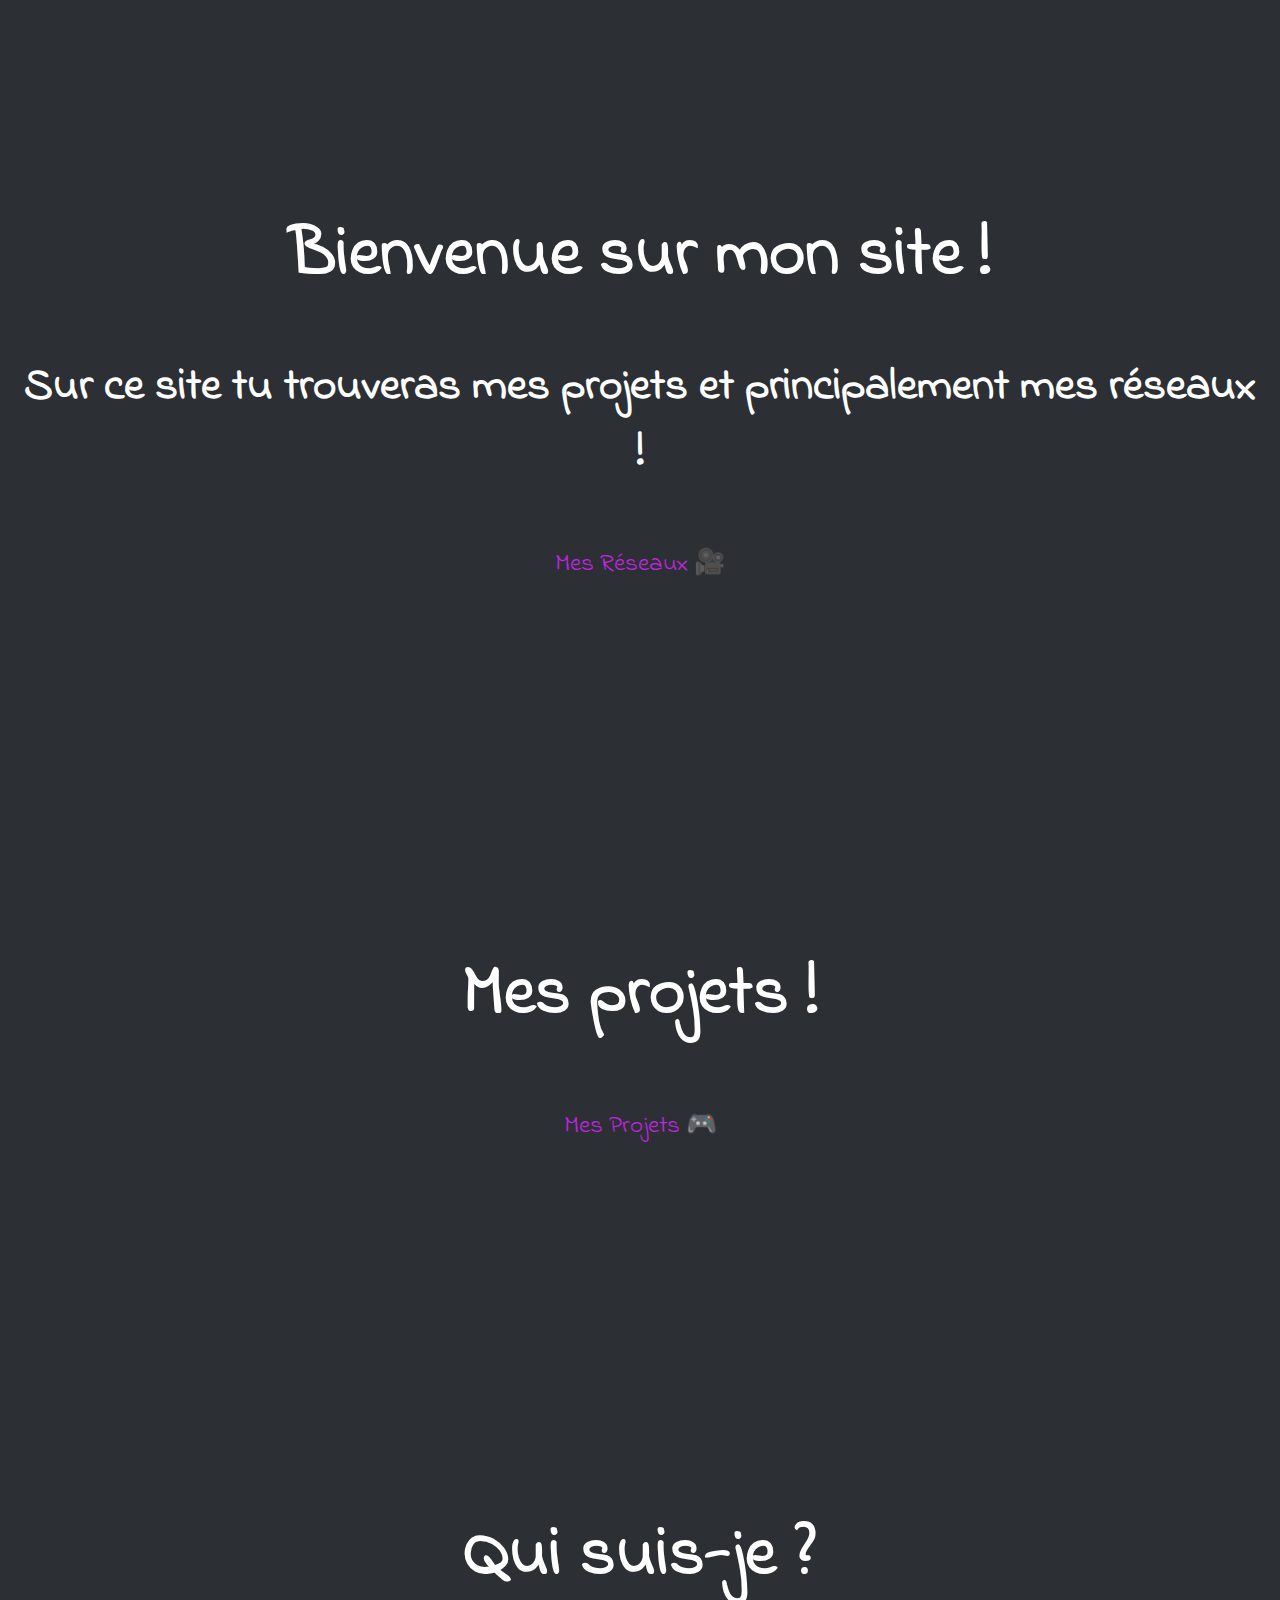
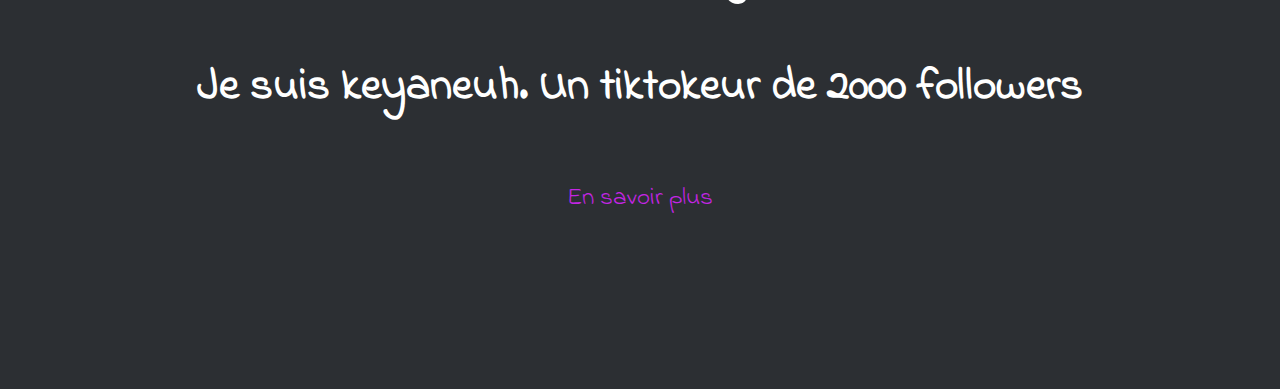
<file: index.html>
<!DOCTYPE html>
<html lang="en">
<head>
    <meta charset="UTF-8">
    <meta http-equiv="X-UA-Compatible" content="IE=edge">
    <meta name="viewport" content="width=device-width, initial-scale=1.0">
    <title>keyaneuh.fr - 1.0+</title>
    <link rel="icon" href="img/img1.jpg">
    <link rel="stylesheet" href="styles.css">
    <link rel="preconnect" href="https://fonts.googleapis.com/%22%3E
    <link rel="preconnect" href="https://fonts.gstatic.com/" crossorigin>
    <link href="https://fonts.googleapis.com/css2?family=Indie+Flower&display=swap" rel="stylesheet">       
</head>
<body>
<section class="welcome-sect"> 
   <h1 class="headline">Bienvenue sur mon site !</h1>
   <p>Sur ce site tu trouveras mes projets et principalement mes réseaux !</p>
   <a href="reseaux/reseaux.html">Mes Réseaux 🎥</a>

</section> 

<section class="projects-sect"> 
    <h1 class="headline">Mes projets !</h1>
    <a href="projets/projets.html">Mes Projets 🎮</a>   
</section>

<section class="info-sect"> 
    <h1 class="headline">Qui suis-je ?</h1>
    <p>Je suis keyaneuh. Un tiktokeur de 2000 followers</p>
    <a href="info/info.html">En savoir plus</a>   
</section>




</body>
</html>
</file>
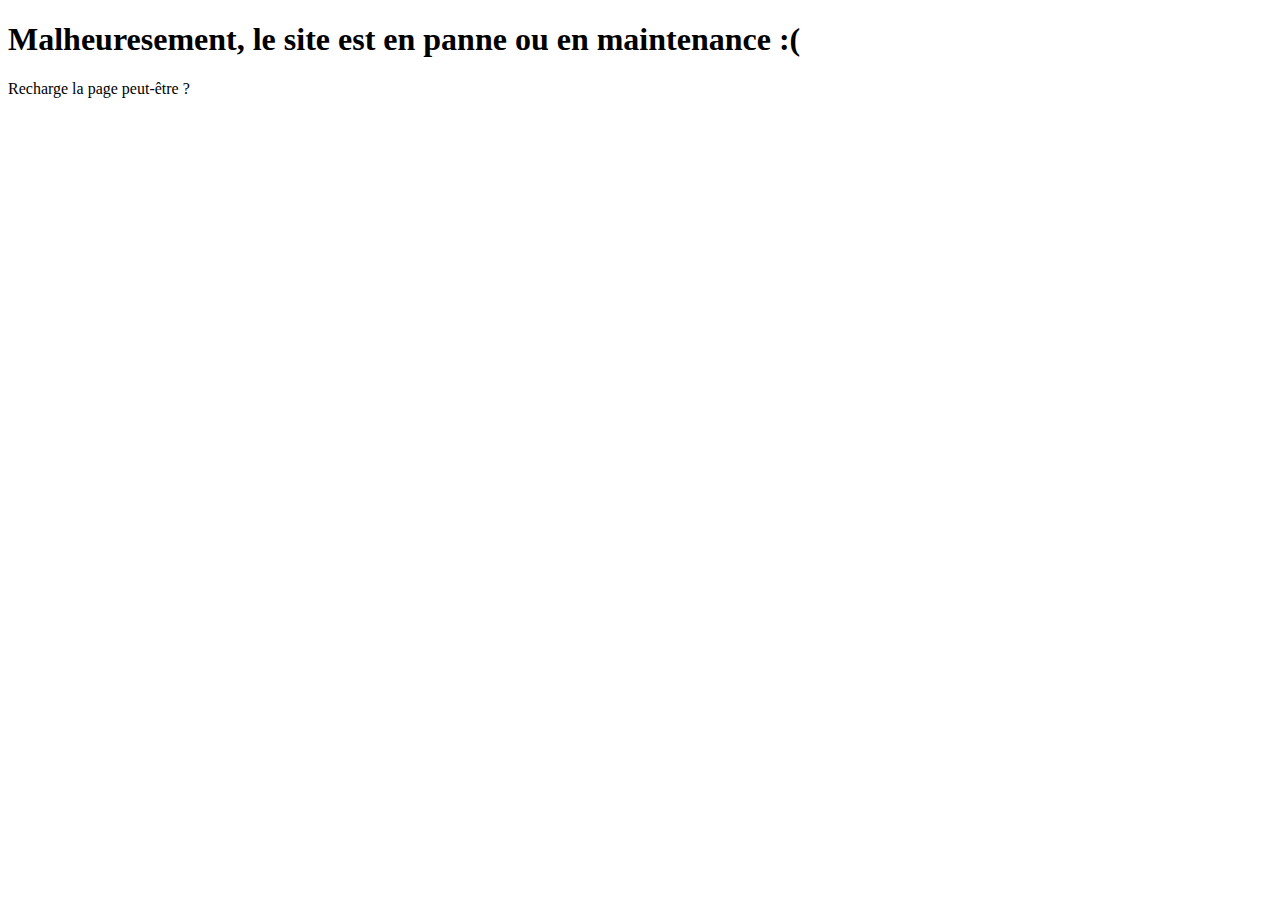
<file: down.html>
<!DOCTYPE html>
<html lang="en">
<head>
    <meta charset="UTF-8">
    <meta http-equiv="X-UA-Compatible" content="IE=edge">
    <meta name="viewport" content="width=device-width, initial-scale=1.0">
    <title>keyaneuh.fr 1.0 - Down</title>
</head>
<body>
    <section class="down-sect"> 
        <h1 class="headline">Malheuresement, le site est en panne ou en maintenance :(</h1>
        <p>Recharge la page peut-être ?</p> 
</body>
</html>
</file>
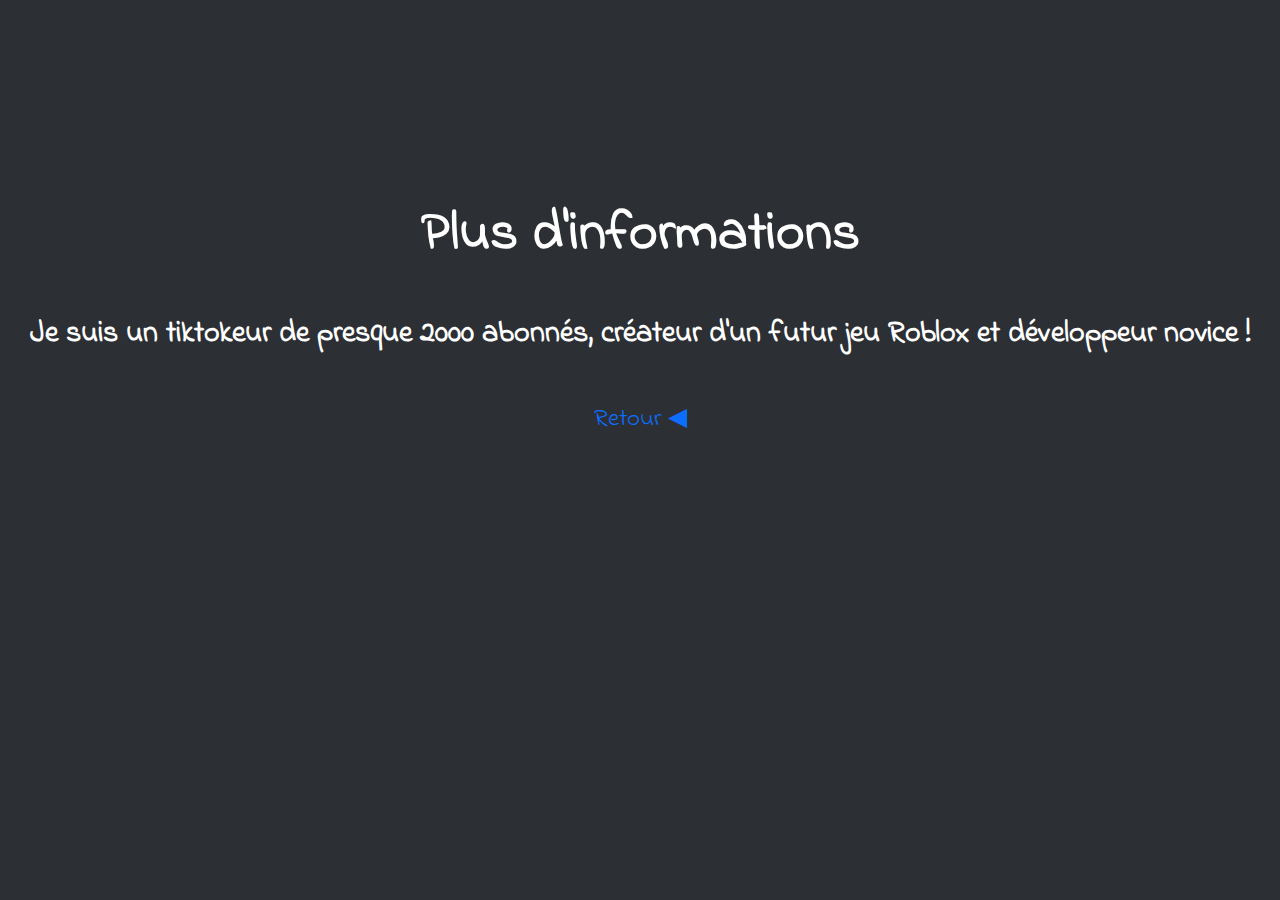
<file: info/info.html>
<!DOCTYPE html>
<html lang="en">
<head>
    <meta charset="UTF-8">
    <meta http-equiv="X-UA-Compatible" content="IE=edge">
    <meta name="viewport" content="width=device-width, initial-scale=1.0">
    <title>Plus d'informations - keyaneuh.fr - Plus d'infos</title>
    <link rel="icon" href="../img/img1.png">
    <link rel="stylesheet" href="info.css">
    <link rel="preconnect" href="https://fonts.googleapis.com/%22%3E
    <link rel="preconnect" href="https://fonts.gstatic.com/" crossorigin>
    <link href="https://fonts.googleapis.com/css2?family=Indie+Flower&display=swap" rel="stylesheet">
</head>
<body>

    <section class="infos-sect">
        <h1>Plus d'informations</h1>
        <p>Je suis un tiktokeur de presque 2000 abonnés, créateur d'un futur jeu Roblox et développeur novice !</p>
        <a href="../index.html">Retour ◀</a>

    </section>
    
</body>
</html>
</file>
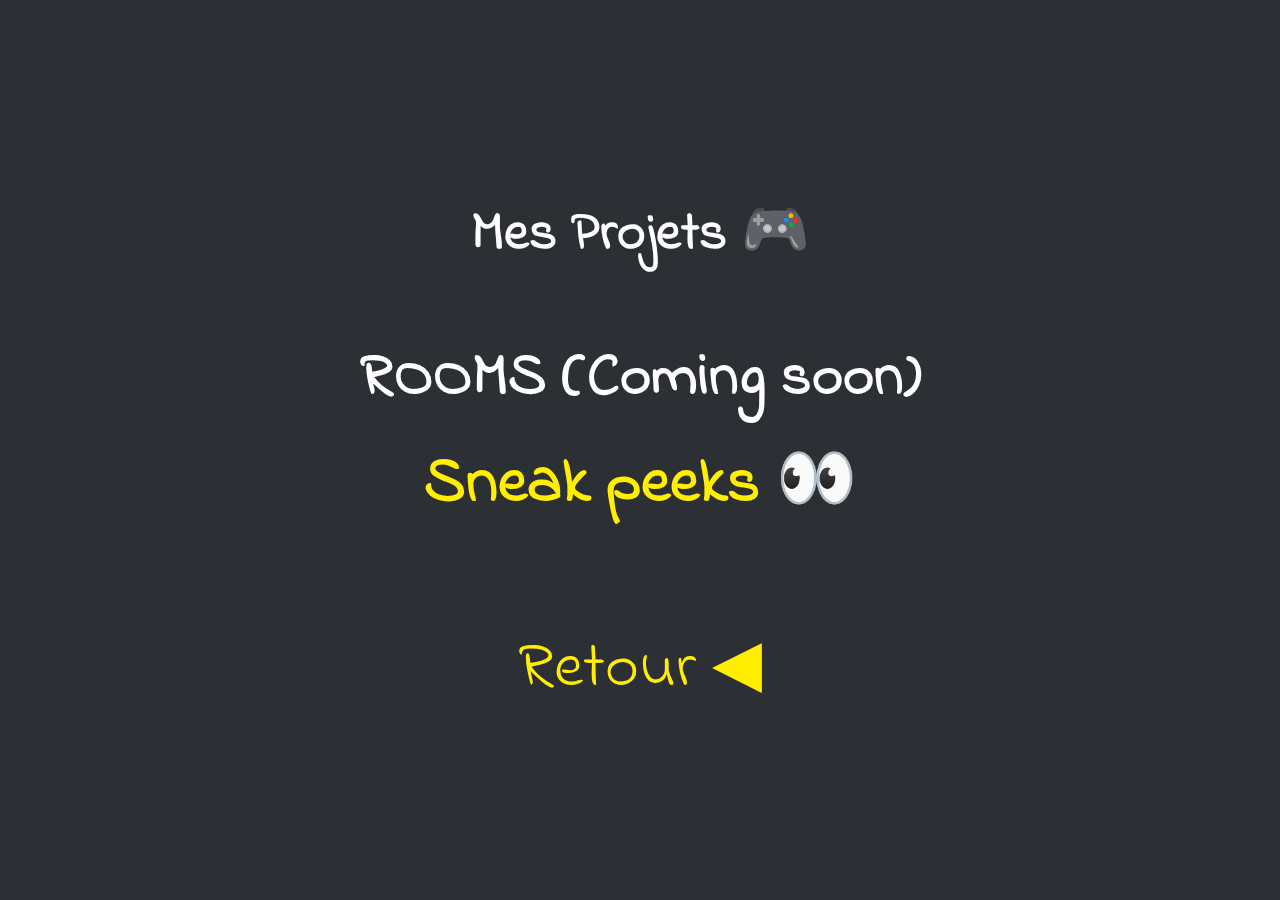
<file: projets/projets.html>
<!DOCTYPE html>
<html lang="en">
<head>
    <meta charset="UTF-8">
    <meta http-equiv="X-UA-Compatible" content="IE=edge">
    <meta name="viewport" content="width=device-width, initial-scale=1.0">
    <title>Mes projets - keyaneuh.fr - Mes projets</title>
    <link rel="icon" href="../img/img1.png">
    <link rel="stylesheet" href="projets.css">
    <link rel="preconnect" href="https://fonts.googleapis.com/%22%3E
    <link rel="preconnect" href="https://fonts.gstatic.com/" crossorigin>
    <link href="https://fonts.googleapis.com/css2?family=Indie+Flower&display=swap" rel="stylesheet">
</head>
<body>

    <section class="projets-sect">
<h1>Mes Projets 🎮</h1>
<p>ROOMS (Coming soon) <a href="../sneakpeeks/sneak.html">Sneak peeks 👀</a></p>
<a href="../index.html">Retour ◀</a>

    </section>
    
</body>
</html>
</file>
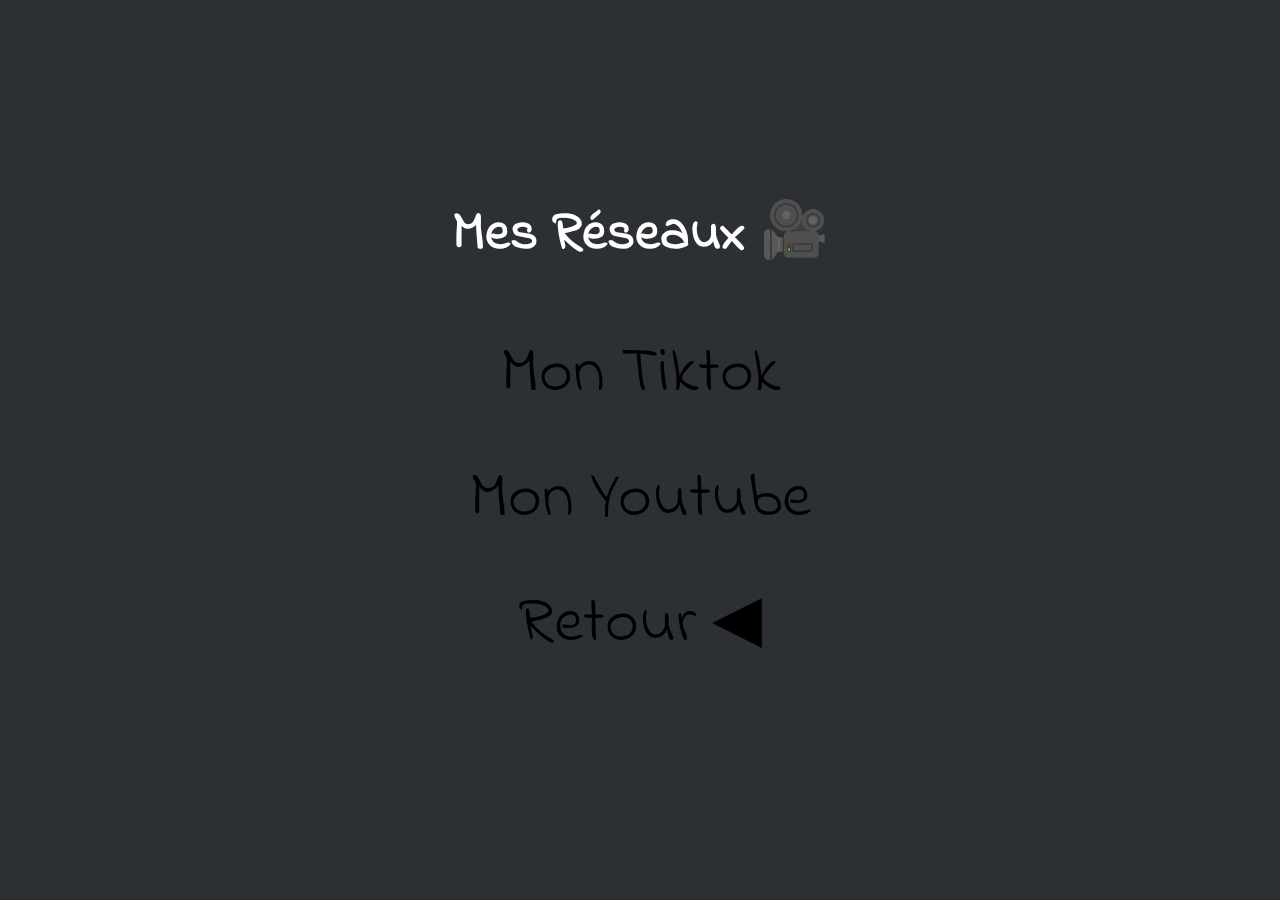
<file: reseaux/reseaux.html>
<!DOCTYPE html>
<html lang="en">
<head>
    <meta charset="UTF-8">
    <meta http-equiv="X-UA-Compatible" content="IE=edge">
    <meta name="viewport" content="width=device-width, initial-scale=1.0">
    <title>keyaneuh.fr - Mes réseaux</title>
    <link rel="icon" href="../img/img.png">
    <link rel="stylesheet" href="reseaux.css">
    <link rel="preconnect" href="https://fonts.googleapis.com/%22%3E
    <link rel="preconnect" href="https://fonts.gstatic.com/" crossorigin>
    <link href="https://fonts.googleapis.com/css2?family=Indie+Flower&display=swap" rel="stylesheet">
</head>
<body>

    <section class="reseaux-sect">
        <h1>Mes Réseaux 🎥</h1>
        <a href="https://www.tiktok.com/@keyaneuh?lang=fr" target="_blank">Mon Tiktok</a>
        <a href="https://www.youtube.com/channel/UC-_Rp3_lohY8Dy7T-Pq-r7Q" target="_blank">Mon Youtube</a>
        <a href="../index.html">Retour ◀</a>

    </section>
    
</body>
</html>
</file>
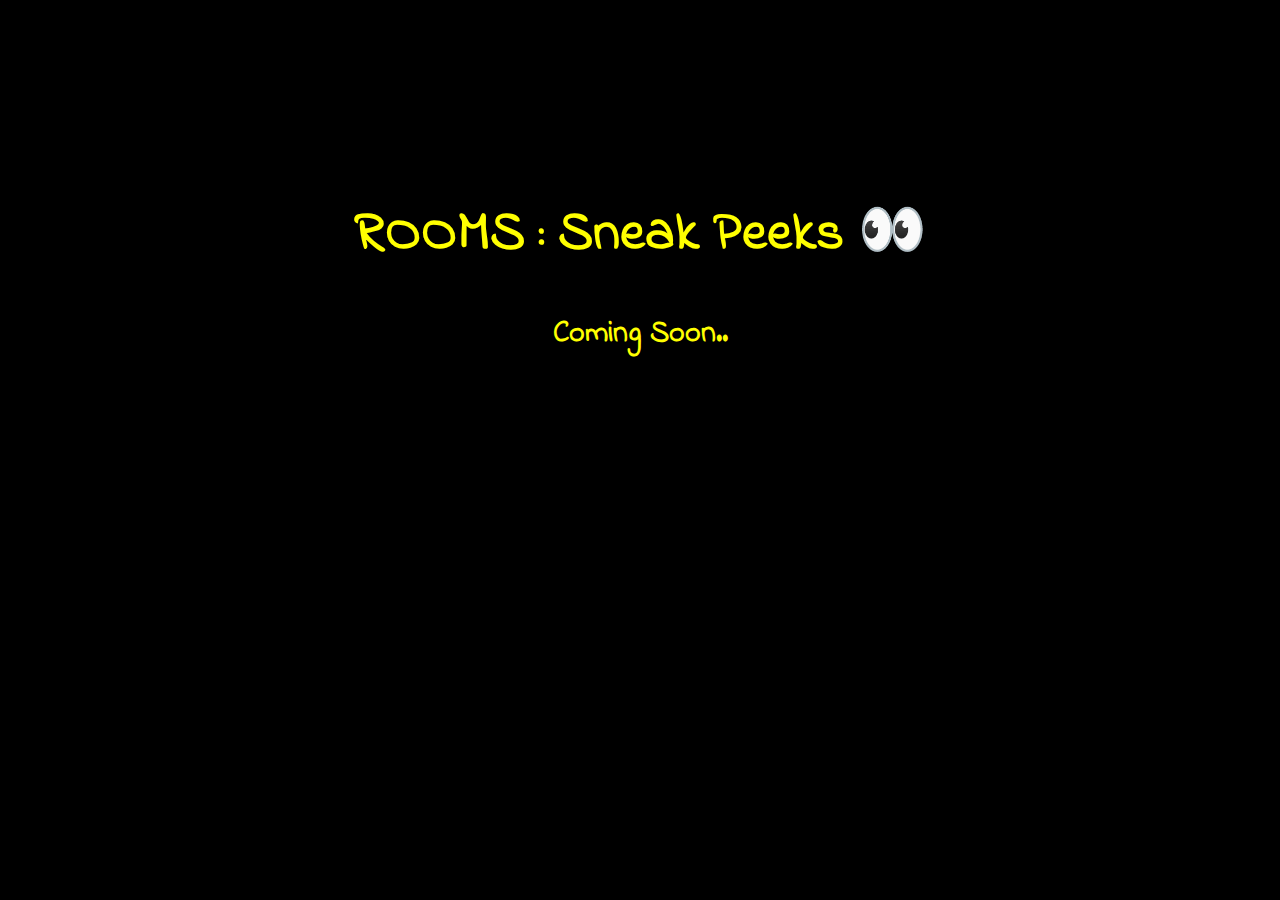
<file: sneakpeeks/sneak.html>
<!DOCTYPE html>
<html lang="en">
<head>
    <meta charset="UTF-8">
    <meta http-equiv="X-UA-Compatible" content="IE=edge">
    <meta name="viewport" content="width=device-width, initial-scale=1.0">
    <title>keyaneuh.fr - Rooms</title>
    <link rel="icon" href="../img/img1.png">
    <link rel="stylesheet" href="sneak.css">
    <link rel="preconnect" href="https://fonts.googleapis.com/%22%3E
    <link rel="preconnect" href="https://fonts.gstatic.com/" crossorigin>
    <link href="https://fonts.googleapis.com/css2?family=Indie+Flower&display=swap" rel="stylesheet">
</head>
<body>

    <section class="sneak-sect">
<h1>ROOMS : Sneak Peeks 👀</h1>
<p>Coming Soon..</p>

    </section>
    
</body>
</html>
</file>
<file: styles.css>
section{
    padding-top: 150px;
    transition: 0.5s;
    padding-bottom: 150px;
}

section:hover{
    background-color: #23272A;
    border-radius: 300px;
    transition: 0.5s all;
}

h1{
    text-align: center;
    padding-left: 10px;
    padding-right: 10px;
    font-family: 'Indie Flower', cursive;
    font-size: 70px;
}

p{
    text-align: center;
    padding-left: 10px;
    padding-right: 10px;
    font-family: 'Indie Flower', cursive;
    font-size: 45px;
    font-weight: bold;
}
body{
    background-color: #2C2F33;
    color: #FFFFFF;
    text-align: center;
    font-family: 'DynaPuff', cursive;
}

a{
    font-family: 'Indie Flower', cursive;
    font-size: 25px;
    padding-top: 15px;
    padding-bottom: 15px;
    color: inherit;
    text-decoration: inherit;
    text-align:center;
    display:block;
    color: #c425e4;
    transition: 0.2s;
}


a:hover{
    color: #97c3ff;
    transition: 0.2s;
    font-size: 35px;
}
</file>
<file: info/info.css>
h1{
    text-align: center;
    padding-left: 10px;
    padding-right: 10px;
    font-family: 'Indie Flower', cursive;
    font-size: 55px;
}

section{
    padding-top: 150px;
    transition: 0.5s;
    padding-bottom: 150px;
}

section:hover{
    background-color: #23272A;
    border-radius: 300px;
    transition: 0.5s all;
}

p{
    text-align: center;
    padding-left: 10px;
    padding-right: 10px;
    font-family: 'Indie Flower', cursive;
    font-size: 30px;
    font-weight: bold;
}
body{
    background-color: #2C2F33;
    color: #FFFFFF;
    text-align: center;
    font-family: 'DynaPuff', cursive;
}

a{
    font-family: 'Indie Flower', cursive;
    font-size: 25px;
    padding-top: 15px;
    padding-bottom: 15px;
    color: inherit;
    text-decoration: inherit;
    text-align:center;
    display:block;
    color: #0d6efd;
}

a:hover{
    color: #9db9e2;
    transition: 0.2s;
    font-size: 35px;
}
</file>
<file: projets/projets.css>
h1{
    text-align: center;
    padding-left: 10px;
    padding-right: 10px;
    font-family: 'Indie Flower', cursive;
    font-size: 55px;
}

section{
    padding-top: 150px;
    transition: 0.5s;
    padding-bottom: 150px;
}

section:hover{
    background-color: #23272A;
    border-radius: 300px;
    transition: 0.5s all;
}

p{
    text-align: center;
    padding-left: 10px;
    padding-right: 10px;
    font-family: 'Indie Flower', cursive;
    font-size: 60px;
    font-weight: bold;
}
body{
    background-color: #2C2F33;
    color: #FFFFFF;
    text-align: center;
    font-family: 'DynaPuff', cursive;
}

a{
    font-family: 'Indie Flower', cursive;
    font-size: 65px;
    padding-top: 15px;
    padding-bottom: 15px;
    color: inherit;
    text-decoration: inherit;
    text-align:center;
    display:block;
    color: rgb(255, 238, 0);
}

a:hover{
    color: #0d6efd;
}
</file>
<file: reseaux/reseaux.css>
h1{
    text-align: center;
    padding-left: 10px;
    padding-right: 10px;
    font-family: 'Indie Flower', cursive;
    font-size: 55px;
}

section{
    padding-top: 150px;
    transition: 0.5s;
    padding-bottom: 150px;
}

section:hover{
    background-color: #23272A;
    border-radius: 300px;
    transition: 0.5s all;
}

p{
    text-align: center;
    padding-left: 10px;
    padding-right: 10px;
    font-family: 'Indie Flower', cursive;
    font-size: 60px;
    font-weight: bold;
}
body{
    background-color: #2C2F33;
    color: #FFFFFF;
    text-align: center;
    font-family: 'DynaPuff', cursive;
}

a{
    font-family: 'Indie Flower', cursive;
    font-size: 65px;
    padding-top: 15px;
    padding-bottom: 15px;
    color: inherit;
    text-decoration: inherit;
    text-align:center;
    display:block;
    color: black;
}

a:hover{
    color: #bbcde9;
    transition: 0.2s;
    font-size: 80px;
}
</file>
<file: sneakpeeks/sneak.css>
.sneak-sect{
background-color: black;
color: yellow;

}

section{
    padding-top: 150px;
    transition: 0.5s;
    padding-bottom: 150px;
}

section:hover{
    background-color: #23272A;
    border-radius: 300px;
    transition: 0.5s all;
}

h1{
    text-align: center;
    padding-left: 10px;
    padding-right: 10px;
    font-family: 'Indie Flower', cursive;
    font-size: 55px;
}

p{
    text-align: center;
    padding-left: 10px;
    padding-right: 10px;
    font-family: 'Indie Flower', cursive;
    font-size: 30px;
    font-weight: bold;
}
body{
    background-color: black;
}

a{
    font-family: 'Indie Flower', cursive;
    font-size: 25px;
    padding-top: 15px;
    padding-bottom: 15px;
    color: inherit;
    text-decoration: inherit;
    text-align:center;
    display:block;
    color: yellow;
}

a:hover{
    color: #0d6efd;
}
</file>
